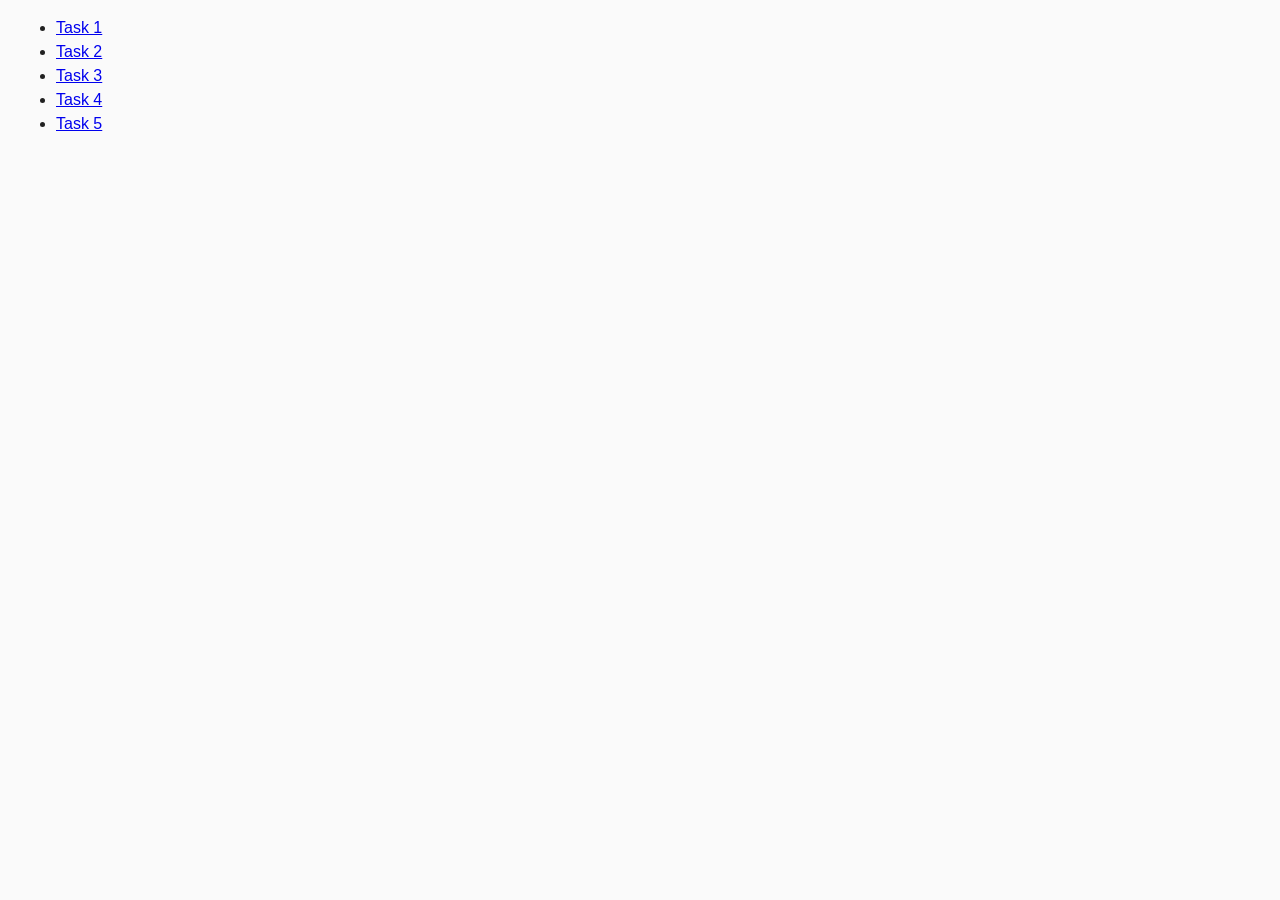
<file: index.html>
<!DOCTYPE html>
<html lang="en">
<head>
    <meta charset="UTF-8">
    <meta name="viewport" content="width=device-width, initial-scale=1.0">
    <title>Homework 7</title>
    <link rel="stylesheet" href="./css/common.css"/>
</head>
<body>

<ul>
  <li><a href="./task-1.html">Task 1</a></li>
  <li><a href="./task-2.html">Task 2</a></li>
  <li><a href="./task-3.html">Task 3</a></li>
  <li><a href="./task-4.html">Task 4</a></li>
  <li><a href="./task-5.html">Task 5</a></li>

</ul>
</body>
</html>
</file>
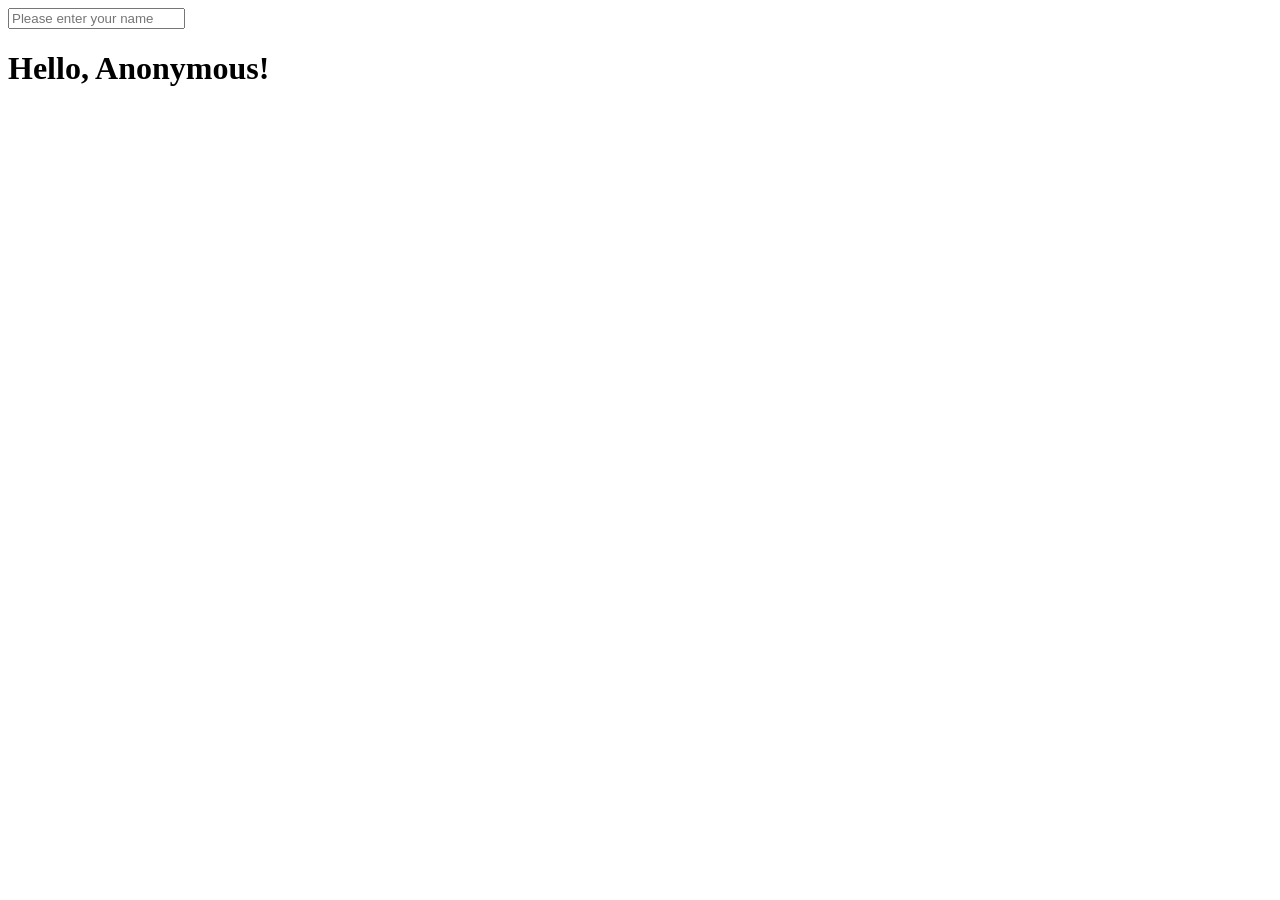
<file: index-3.html>
<!DOCTYPE html>
<html lang="en">
<head>
    <meta charset="UTF-8">
    <meta name="viewport" content="width=device-width, initial-scale=1.0">
    <title>Document</title>
</head>
<body>
    <input type="text" id="name-input" placeholder="Please enter your name" />
    <h1>Hello, <span id="name-output">Anonymous</span>!</h1>

    <script type="module" src="./js/task-3.js"></script>
</body>
</html>
</file>
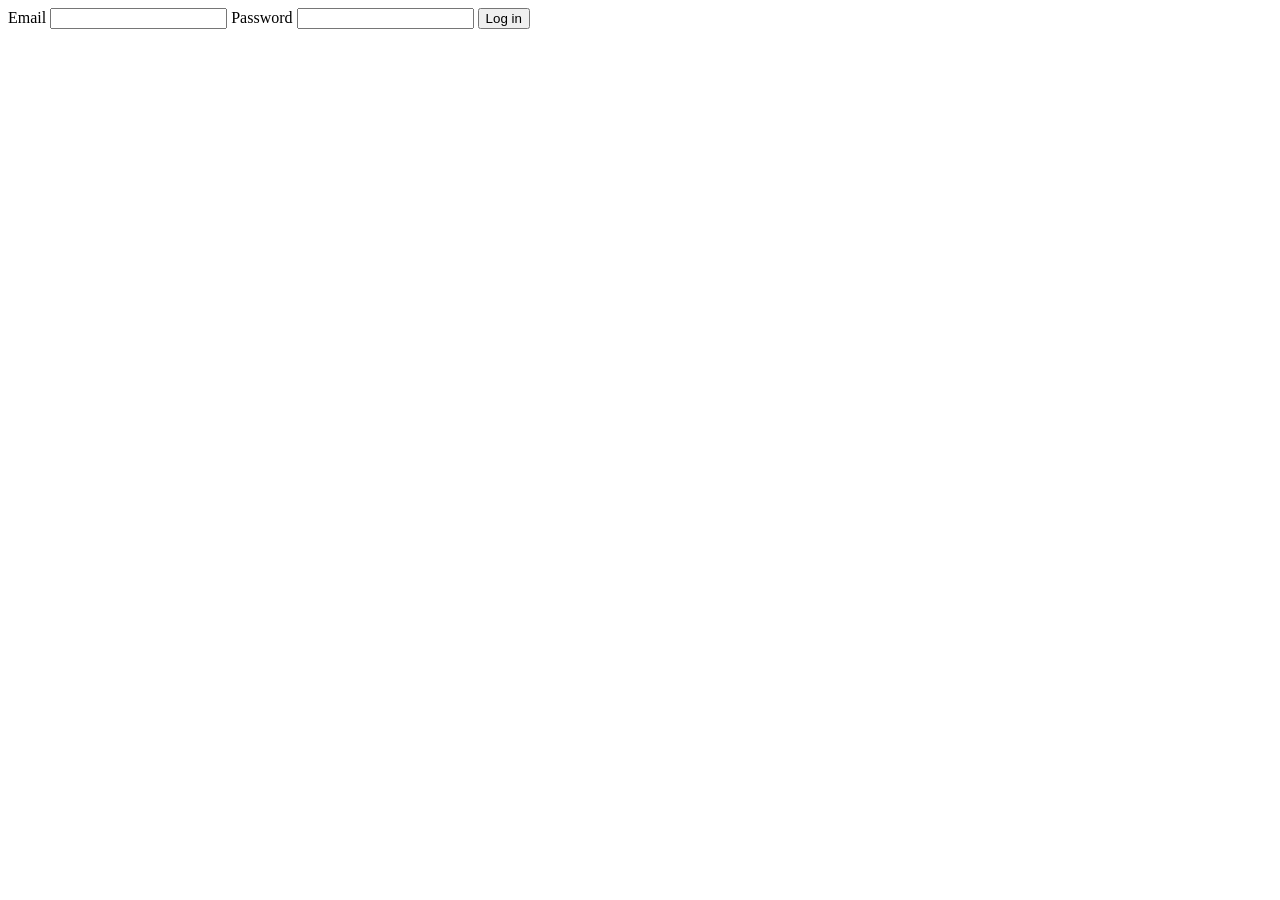
<file: index-4.html>
<!DOCTYPE html>
<html lang="en">
<head>
    <meta charset="UTF-8">
    <meta name="viewport" content="width=device-width, initial-scale=1.0">
    <title>Document</title>
</head>
<body>
   <form class="login-form">
  <label>
    Email
    <input type="email" name="email" />
  </label>
  <label>
    Password
    <input type="password" name="password" />
  </label>
  <button type="submit">Log in</button>
</form>

    <script type="module" src="./js/task-4.js"></script>
</body>
</html>
</file>
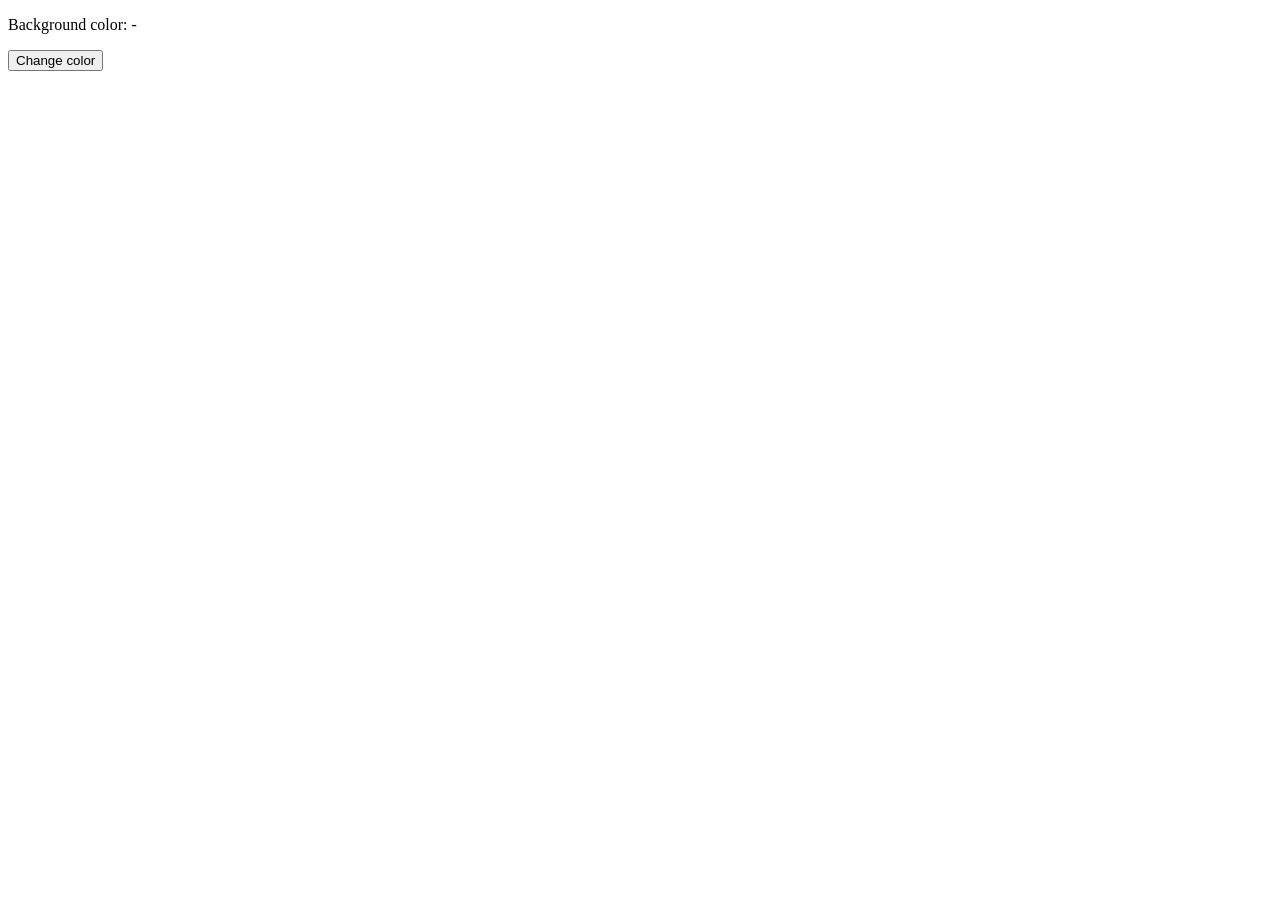
<file: index-5.html>
<!DOCTYPE html>
<html lang="en">
<head>
    <meta charset="UTF-8">
    <meta name="viewport" content="width=device-width, initial-scale=1.0">
    <title>Document</title>
</head>
<body>
   <div class="widget">
    <p>Background color: <span class="color">-</span></p>
    <button type="button" class="change-color">Change color</button>
    </div>

    <script type="module" src="./js/task-5.js"></script>
</body>
</html>
</file>
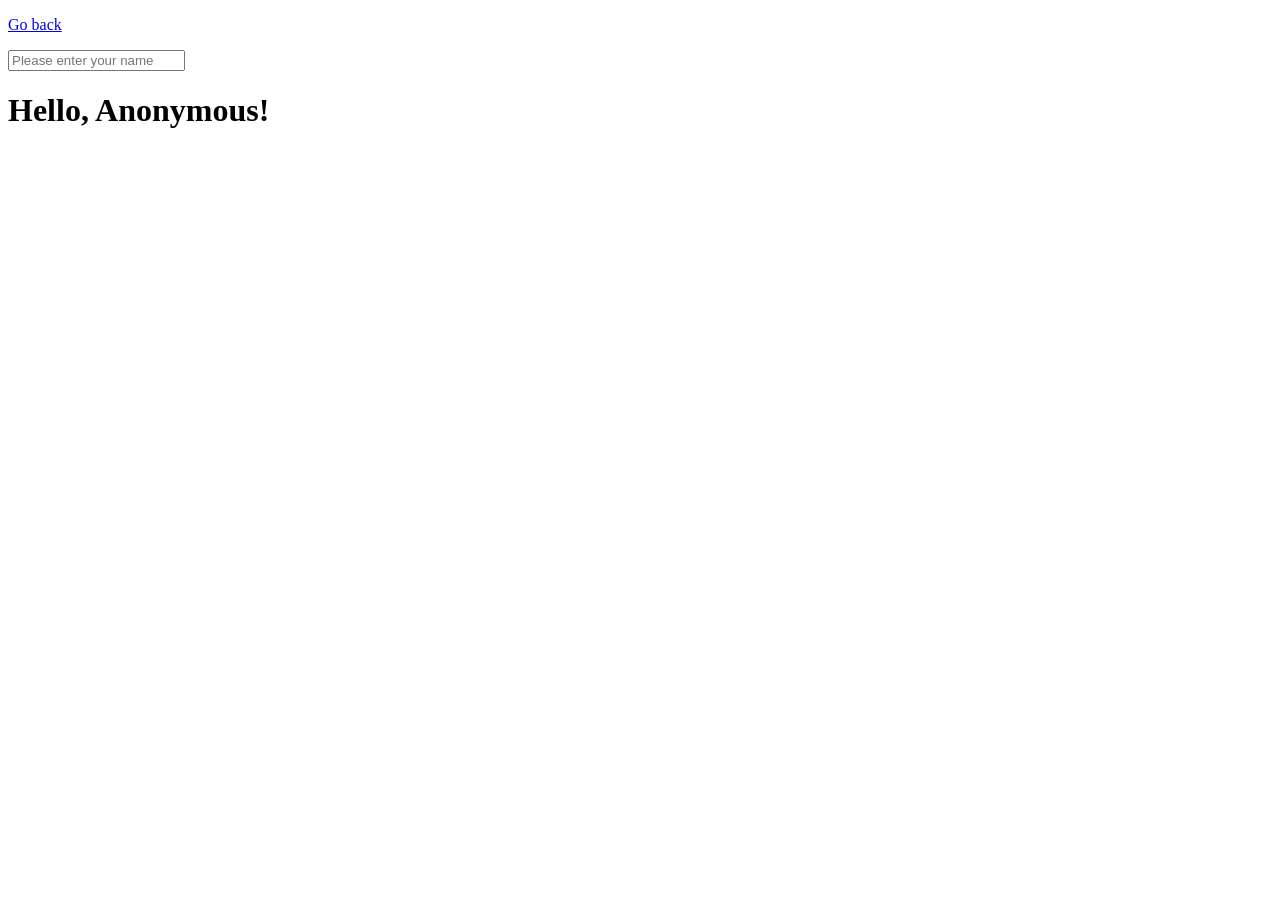
<file: task-3.html>
<!DOCTYPE html>
<html lang="en">
<head>
    <meta charset="UTF-8">
    <meta name="viewport" content="width=device-width, initial-scale=1.0">
    <title>Document</title>
</head>
<body>
    <p><a href="./index.html">Go back</a></p>
    <input type="text" id="name-input" placeholder="Please enter your name" />
    <h1>Hello, <span id="name-output">Anonymous</span>!</h1>

    <script type="module" src="./js/task-3.js"></script>
</body>
</html>
</file>
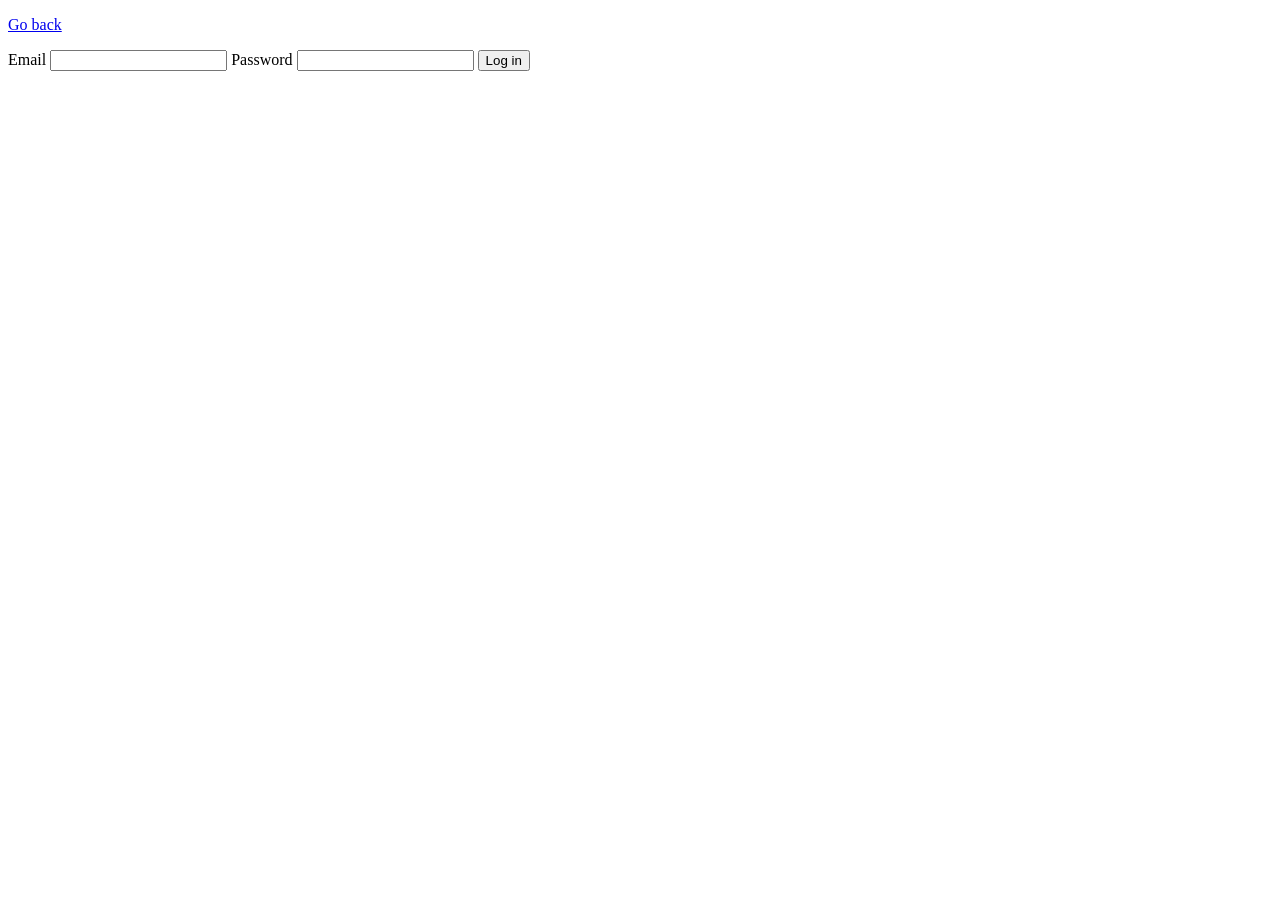
<file: task-4.html>
<!DOCTYPE html>
<html lang="en">
<head>
    <meta charset="UTF-8">
    <meta name="viewport" content="width=device-width, initial-scale=1.0">
    <title>Document</title>
</head>
<body>
   <p><a href="./index.html">Go back</a></p>
   <form class="login-form">
  <label>
    Email
    <input type="email" name="email" />
  </label>
  <label>
    Password
    <input type="password" name="password" />
  </label>
  <button type="submit">Log in</button>
</form>

    <script type="module" src="./js/task-4.js"></script>
</body>
</html>
</file>
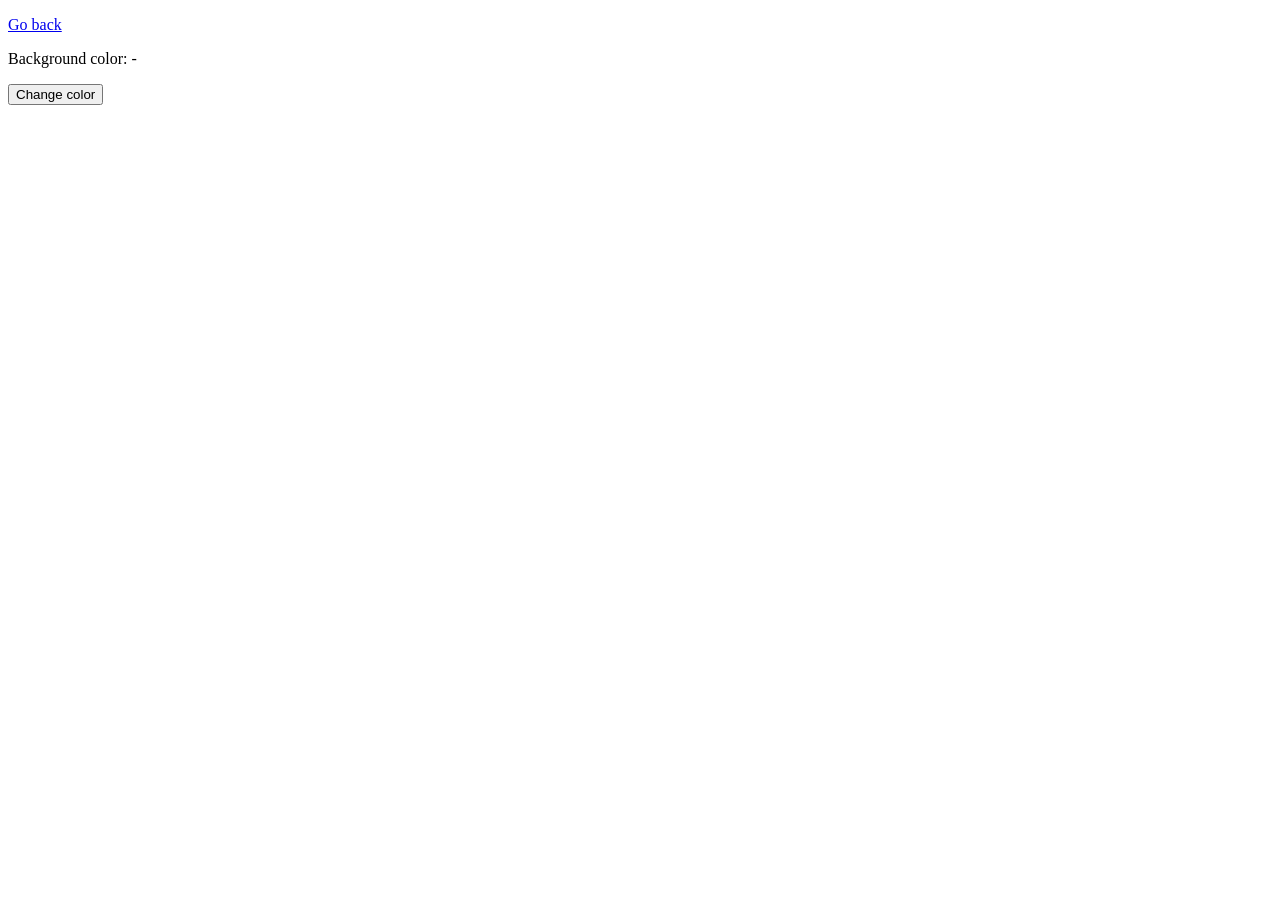
<file: task-5.html>
<!DOCTYPE html>
<html lang="en">
<head>
    <meta charset="UTF-8">
    <meta name="viewport" content="width=device-width, initial-scale=1.0">
    <title>Document</title>
</head>
<body>
    <p><a href="./index.html">Go back</a></p>
    
   <div class="widget">
    <p>Background color: <span class="color">-</span></p>
    <button type="button" class="change-color">Change color</button>
    </div>

    <script type="module" src="./js/task-5.js"></script>
</body>
</html>
</file>
<file: css/common.css>
/* common.css */
* {
  box-sizing: border-box;
}

body {
  margin: 16px;
  font-family: -apple-system, BlinkMacSystemFont, 'Segoe UI', Roboto, Oxygen,
    Ubuntu, Cantarell, 'Open Sans', 'Helvetica Neue', sans-serif;
  -webkit-font-smoothing: antialiased;
  -moz-osx-font-smoothing: grayscale;
  background-color: #fafafa;
  color: #212121;
  line-height: 1.5;
}
</file>
